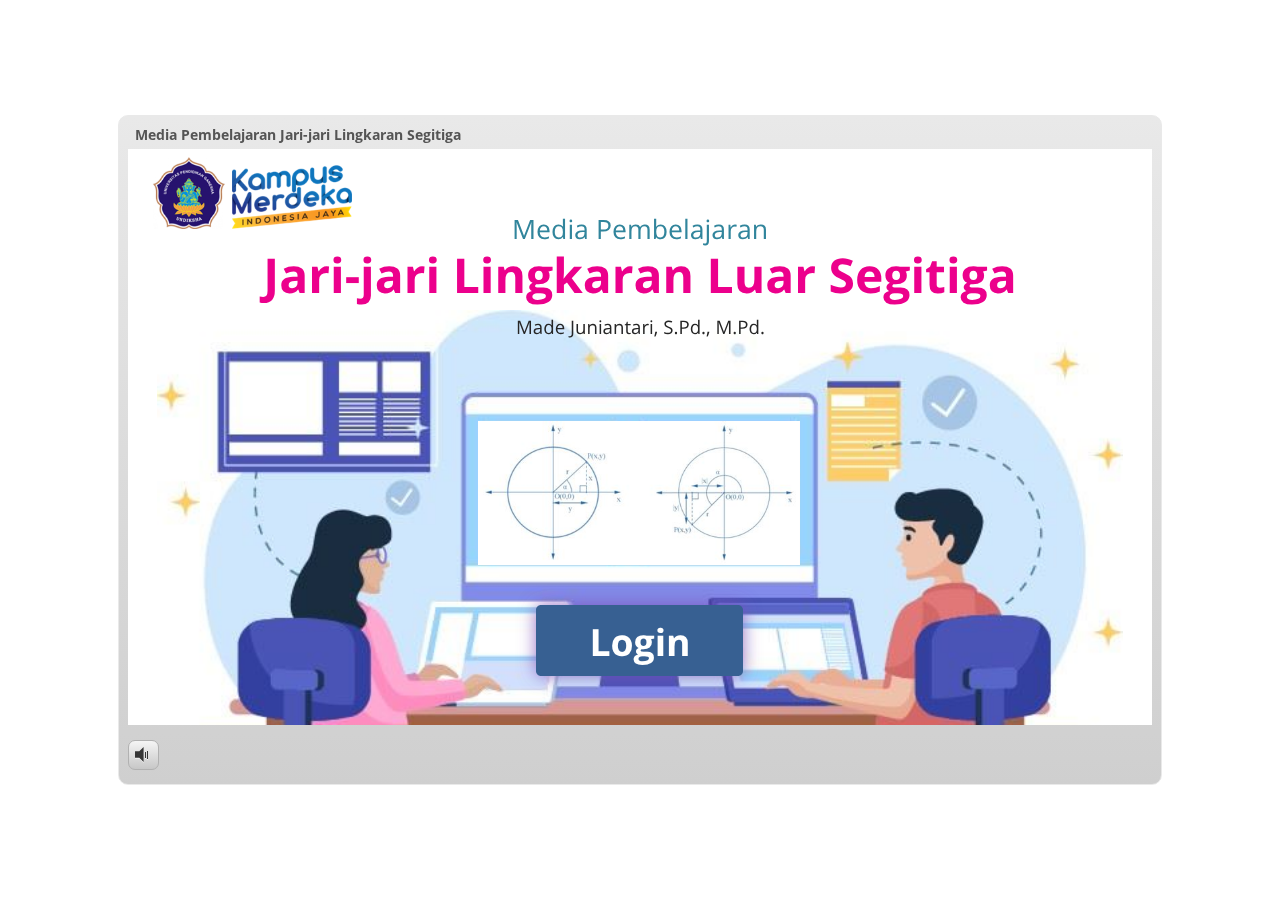
<file: story_html5.html>
<!DOCTYPE html>
<html lang="en-US">
<head>
  <meta charset="utf-8">
  <!-- Created using Storyline 3 - http://www.articulate.com  -->
  <!-- version: 3.10.22406.0 -->
  <title>Media Pembelajaran Jari-jari Lingkaran Segitiga</title>
  <meta http-equiv="x-ua-compatible" content="IE=edge" />
  <meta name="viewport" content="width=device-width, initial-scale=1.0, user-scalable=no, shrink-to-fit=no, minimal-ui" />
  <meta name="apple-mobile-web-app-capable" content="yes" />
  <style>
    html, body { height: 100%; padding: 0; margin: 0 }
    #app { height: 100%; width: 100%; }
  </style>
  
  <script>window.THREE = { };</script>
</head>
<body style="background: #FFFFFF" class="cs-HTML theme-classic">
  <!-- 360 -->
  <script>!function(e){function n(e,i){return e.test(i)}function i(e){var i=e||navigator.userAgent,o=i.split("[FBAN");if(void 0!==o[1]&&(i=o[0]),this.apple={phone:n(t,i),ipod:n(d,i),tablet:!n(t,i)&&n(s,i),device:n(t,i)||n(d,i)||n(s,i)},this.amazon={phone:n(h,i),tablet:!n(h,i)&&n(a,i),device:n(h,i)||n(a,i)},this.android={phone:n(h,i)||n(b,i),tablet:!n(h,i)&&!n(b,i)&&(n(a,i)||n(r,i)),device:n(h,i)||n(a,i)||n(b,i)||n(r,i)},this.windows={phone:n(l,i),tablet:n(p,i),device:n(l,i)||n(p,i)},this.other={blackberry:n(f,i),blackberry10:n(u,i),opera:n(c,i),firefox:n(A,i),chrome:n(w,i),device:n(f,i)||n(u,i)||n(c,i)||n(A,i)||n(w,i)},this.seven_inch=n(v,i),this.any=this.apple.device||this.android.device||this.windows.device||this.other.device||this.seven_inch,this.phone=this.apple.phone||this.android.phone||this.windows.phone,this.tablet=this.apple.tablet||this.android.tablet||this.windows.tablet,"undefined"==typeof window)return this}function o(){var e=new i;return e.Class=i,e}var t=/iPhone/i,d=/iPod/i,s=/iPad/i,b=/(?=.*\bAndroid\b)(?=.*\bMobile\b)/i,r=/Android/i,h=/(?=.*\bAndroid\b)(?=.*\bSD4930UR\b)/i,a=/(?=.*\bAndroid\b)(?=.*\b(?:KFOT|KFTT|KFJWI|KFJWA|KFSOWI|KFTHWI|KFTHWA|KFAPWI|KFAPWA|KFARWI|KFASWI|KFSAWI|KFSAWA)\b)/i,l=/IEMobile/i,p=/(?=.*\bWindows\b)(?=.*\bARM\b)/i,f=/BlackBerry/i,u=/BB10/i,c=/Opera Mini/i,w=/(CriOS|Chrome)(?=.*\bMobile\b)/i,A=/(?=.*\bFirefox\b)(?=.*\bMobile\b)/i,v=new RegExp("(?:Nexus 7|BNTV250|Kindle Fire|Silk|GT-P1000)","i");"undefined"!=typeof module&&module.exports&&"undefined"==typeof window?module.exports=i:"undefined"!=typeof module&&module.exports&&"undefined"!=typeof window?module.exports=o():"function"==typeof define&&define.amd?define("isMobile",[],e.isMobile=o()):e.isMobile=o()}(this);
    window.isMobile.apple.tablet = window.isMobile.apple.tablet ||
      (navigator.platform === 'MacIntel' && navigator.maxTouchPoints > 1);
    window.isMobile.apple.device = window.isMobile.apple.device || window.isMobile.apple.tablet;
    window.isMobile.tablet = window.isMobile.tablet || window.isMobile.apple.tablet;
    window.isMobile.any = window.isMobile.any || window.isMobile.apple.tablet;
  </script>

  <div id="focus-sink" aria-hidden="true" tabIndex=-1"></div>

  <div id="preso"></div>
  <script>
    window.DS = {};
    window.globals = {
      DATA_PATH_BASE: '',
      HAS_FRAME: true,
      HAS_SLIDE: true,

      lmsPresent: false,
      tinCanPresent: false,
      cmi5Present: false,
      aoSupport: false,
      scale: 'noscale',
      captureRc: false,
      browserSize: 'optimal',
      bgColor: '#FFFFFF',
      features: '',
      themeName: 'classic',
      preloaderColor: '#FFFFFF',
      suppressAnalytics: false,
      productChannel: 'perpetual',
      publishSource: 'storyline',
      aid: '',
      cid: '42c33171-9495-4efd-b12f-5ac0dff5a890',
      playerVersion: '3.10.22406.0',
      maxIosVideoElements: 5,

      
      parseParams: function(qs) {
        if (window.globals.parsedParams != null) {
          return window.globals.parsedParams;
        }
        qs = (qs || window.location.search.substr(1)).split('+').join(' ');
        var params = {},
            tokens,
            re = /[?&]?([^=]+)=([^&]*)/g;

        while (tokens = re.exec(qs)) {
          params[decodeURIComponent(tokens[1]).trim()] =
            decodeURIComponent(tokens[2]).trim();
        }
        window.globals.parsedParams = params;
        return params;
      }

    };

    (function() {

      var classTypes = [ 'desktop', 'mobile', 'phone', 'tablet' ];

      var addDeviceClasses = function(prefix, testObj) {
        var curr, i;
        for (i = 0; i < classTypes.length; i++) {
          curr = classTypes[i];
          if (testObj[curr]) {
            document.body.classList.add(prefix + curr);
          }
        }
      };

      var params = window.globals.parseParams(),
          isDevicePreview = params.devicepreview === '1',
          isPhoneOverride = params.deviceType === 'phone' || (isDevicePreview && params.phone == '1'),
          isTabletOverride = (params.deviceType === 'tablet' || isDevicePreview) && !isPhoneOverride,
          isMobileOverride = isPhoneOverride || isTabletOverride;

      var deviceView = {
        desktop: !window.isMobile.any && !isMobileOverride,
        mobile: window.isMobile.any || isMobileOverride,
        phone: isPhoneOverride || (window.isMobile.phone && !isTabletOverride),
        tablet: isTabletOverride || window.isMobile.tablet
      };

      window.globals.deviceView = deviceView;
      window.isMobile.desktop = !window.isMobile.any;
      window.isMobile.mobile = window.isMobile.any;

      addDeviceClasses('view-', deviceView);

    })();
  </script>
  
  <script src='story_content/user.js' type=text/javascript></script>
  <div class="slide-loader"></div>

  <script type="text/javascript">
    if (window.globals.deviceView.isMobile) { var doc = document, loader = doc.body.querySelector('.slide-loader'); [ 1, 2, 3 ].forEach(function(n) { var d = doc.createElement('div'); d.style.backgroundColor = window.globals.preloaderColor; d.classList.add('mobile-loader-dot'); d.classList.add('dot' + n); loader.appendChild(d); }); }
  </script>

  <div class="mobile-load-title-overlay" style="display: none">
    <div class="mobile-load-title">Media Pembelajaran Jari-jari Lingkaran Segitiga</div>
  </div>

  <div class="mobile-chrome-warning"></div>

  <script>
    
    if (window.autoSpider && window.vInterfaceObject) {
      document.querySelector('.mobile-load-title-overlay').style.display = 'none';
    }
  </script>

  

  <link rel="stylesheet" href="html5/data/css/output.min.css" data-noprefix />
</body>
<script src="html5/lib/scripts/ds-bootstrap.min.js"></script>
</html>
</file>
<file: html5/data/css/output.min.css>
@font-face {
  font-family: 'Open SansBold CharsBold31F4BFC8';
  src: url('[data-uri]');
  font-style: normal;
  font-weight: normal;
}
@font-face {
  font-family: 'Open Sans Charset1_ 672D5F44A1B';
  src: url('[data-uri]');
  font-style: normal;
  font-weight: normal;
}
@font-face {
  font-family: 'Open SansItalic CItalic8F09C45B';
  src: url('[data-uri]');
  font-style: normal;
  font-weight: normal;
}
@font-face {
  font-family: 'Open Sans Charset0_v9TY33EDE6F2';
  src: url('[data-uri]');
  font-style: normal;
  font-weight: normal;
}
@font-face {
  font-family: 'Open SansBold CharsBoldE47A47C6';
  src: url('[data-uri]');
  font-style: normal;
  font-weight: normal;
}
.cs-npnxabnsnfns00000000101 .cs-infopanel  {
  box-shadow: 0 1px 0 rgba(184, 184, 184, 1);
  background: rgba(255, 255, 255, 1);
}
.cs-npnxabnsnfns00000000101 .cs-infopanel .cs-link {
  color: rgba(124, 34, 128, 1);
}
.cs-npnxabnsnfns00000000101 .cs-infopanel .cs-link:hover {
  color: rgba(0, 0, 238, 1);
}
.cs-npnxabnsnfns00000000101 .cs-infopanel .cs-name {
  color: rgba(68, 68, 68, 1);
}
.cs-npnxabnsnfns00000000101 .cs-infopanel .cs-title {
  color: rgba(153, 153, 153, 1);
}
.cs-npnxabnsnfns00000000101 .cs-infopanelpopup  {
  box-shadow: 0 1px 0 rgba(184, 184, 184, 1);
  background: linear-gradient(180deg, rgba(233, 233, 233, 1) 0%, rgba(207, 207, 207, 1) 100%);
}
.cs-npnxabnsnfns00000000101 .cs-infopanelpopup .cs-link {
  color: rgba(124, 34, 128, 1);
}
.cs-npnxabnsnfns00000000101 .cs-infopanelpopup .cs-link:hover {
  color: rgba(0, 0, 238, 1);
}
.cs-npnxabnsnfns00000000101 .cs-infopanelpopup .cs-name {
  color: rgba(68, 68, 68, 1);
}
.cs-npnxabnsnfns00000000101 .cs-infopanelpopup .cs-bio {
  color: rgba(153, 153, 153, 1);
}
.cs-npnxabnsnfns00000000101 .cs-timer  {
  color: rgba(85, 85, 85, 1);
}
.cs-npnxabnsnfns00000000101 .cs-duration stop:first-child {
  stop-color: rgba(0, 215, 255, 1);
}
.cs-npnxabnsnfns00000000101 .cs-duration stop:last-child {
  stop-color: rgba(0, 171, 255, 1);
}
.cs-npnxabnsnfns00000000101 .cs-elapsed stop:first-child {
  stop-color: rgba(254, 227, 71, 1);
}
.cs-npnxabnsnfns00000000101 .cs-elapsed stop:last-child {
  stop-color: rgba(252, 204, 42, 1);
}
.cs-npnxabnsnfns00000000101 .cs-timer .cs-pie .cs-innerstroke {
  stroke: rgba(199, 199, 199, 1);
}
.cs-npnxabnsnfns00000000101 .cs-timer .cs-pie .cs-innerborder {
  stroke: rgba(255, 255, 255, 1);
}
.cs-npnxabnsnfns00000000101 .cs-window  {
  box-shadow: 0 8px 5px rgba(0, 0, 0, 0.2);
  border-color: rgba(234, 234, 234, 1);
  background: rgba(243, 243, 243, 1);
  color: rgba(85, 85, 85, 1);
}
.cs-npnxabnsnfns00000000101 .cs-window .cs-diva {
  border-color: rgba(247, 247, 247, 1);
}
.cs-npnxabnsnfns00000000101 .cs-window .cs-divb {
  border-color: rgba(211, 211, 211, 1);
}
.cs-npnxabnsnfns00000000101 .cs-editor .cs-editor-slide {
  color: rgba(85, 85, 85, 1);
}
.cs-npnxabnsnfns00000000101 .cs-editor .cs-editor-html {
  color: rgba(68, 68, 68, 1);
}
.cs-npnxabnsnfns00000000101 .cs-editor .cs-editor-button {
  text-shadow: 0 1px 0 rgba(240, 240, 240, 1);
  color: rgba(53, 53, 53, 1);
  border-color: rgba(177, 177, 177, 1);
  background: linear-gradient(180deg, rgba(245, 245, 245, 1) 0%, rgba(199, 199, 199, 1) 100%);
}
.cs-npnxabnsnfns00000000101 .cs-editor .cs-editor-button:hover {
  background: linear-gradient(180deg, rgba(242, 242, 242, 1) 0%, rgba(175, 175, 175, 1) 100%);
}
.cs-npnxabnsnfns00000000101 .cs-editor .cs-editor-button:active {
  background: linear-gradient(180deg, rgba(199, 199, 199, 1) 0%, rgba(244, 244, 244, 1) 100%);
}
.cs-npnxabnsnfns00000000101 .cs-listitem  {
  color: rgba(53, 53, 53, 1);
  border-color: rgba(223, 223, 223, 1);
}
.cs-npnxabnsnfns00000000101 .cs-listitem.cs-viewed {
  color: rgba(144, 144, 144, 1);
}
.cs-npnxabnsnfns00000000101 .cs-listitem.cs-selected {
  color: rgba(53, 53, 53, 1);
  background: rgba(192, 226, 241, 1);
}
.cs-npnxabnsnfns00000000101 .cs-listitem.cs-selected:hover {
  background: rgba(192, 226, 241, 1);
}
.cs-npnxabnsnfns00000000101 .cs-listitem.cs-selected.hover {
  background: rgba(192, 226, 241, 1);
}
.cs-npnxabnsnfns00000000101 .cs-listitem.cs-selected:focus {
  background: rgba(192, 226, 241, 1);
}
.cs-npnxabnsnfns00000000101 .cs-listitem .cs-icon-carrot {
  fill: rgba(53, 53, 53, 1);
}
.cs-npnxabnsnfns00000000101 .cs-listitem .cs-icon-carrot .cs-shadow {
  fill: rgba(255, 255, 255, 1);
}
.cs-npnxabnsnfns00000000101 .cs-listitem:hover {
  background: rgba(230, 230, 230, 1);
}
.cs-npnxabnsnfns00000000101 .cs-listitem.hover {
  background: rgba(230, 230, 230, 1);
}
.cs-npnxabnsnfns00000000101 .cs-listitem:focus {
  background: rgba(230, 230, 230, 1);
}
.cs-npnxabnsnfns00000000101 .cs-glossary  {
  color: rgba(53, 53, 53, 1);
}
.cs-npnxabnsnfns00000000101 .cs-glossary .cs-scrolling-panel {
  background: rgba(231, 231, 231, 1);
}
.cs-npnxabnsnfns00000000101 .cs-glossary .cs-term.cs-selected .cs-choice-list-trigger {
  color: rgba(53, 53, 53, 1);
  background: rgba(192, 226, 241, 1);
}
.cs-npnxabnsnfns00000000101 .cs-glossary .cs-term.cs-selected .cs-choice-list-trigger:focus {
  color: rgba(53, 53, 53, 1);
  background: rgba(192, 226, 241, 1);
}
.cs-npnxabnsnfns00000000101 .cs-glossary .cs-term:hover .cs-choice-list-trigger {
  background: rgba(230, 230, 230, 1);
}
.cs-npnxabnsnfns00000000101 .cs-glossary .cs-term.hover .cs-choice-list-trigger {
  background: rgba(230, 230, 230, 1);
}
.cs-npnxabnsnfns00000000101 .cs-glossary .cs-term .cs-choice-list-trigger:focus {
  background: rgba(230, 230, 230, 1);
}
.cs-npnxabnsnfns00000000101 .cs-glossary .cs-diva {
  border-color: rgba(226, 226, 226, 1);
}
.cs-npnxabnsnfns00000000101 .cs-glossary .cs-divb {
  border-color: rgba(226, 226, 226, 1);
}
.cs-npnxabnsnfns00000000101 .cs-glossary .cs-divc {
  border-color: rgba(250, 250, 250, 1);
}
.cs-npnxabnsnfns00000000101 .cs-glossary .cs-heading {
  color: rgba(68, 68, 68, 1);
}
.cs-npnxabnsnfns00000000101 .cs-resource .cs-separator {
  border-color: rgba(224, 224, 224, 1);
}
.cs-npnxabnsnfns00000000101 .cs-outline  {
  color: rgba(68, 68, 68, 1);
}
.cs-npnxabnsnfns00000000101 .cs-outline .cs-diva {
  border-color: rgba(198, 198, 198, 1);
}
.cs-npnxabnsnfns00000000101 .cs-outline .cs-divb {
  border-color: rgba(249, 249, 249, 1);
}
.cs-npnxabnsnfns00000000101 .cs-outline .cs-divc {
  border-color: rgba(225, 225, 225, 1);
}
.cs-npnxabnsnfns00000000101 .cs-outline .cs-search-filter:hover {
  color: rgba(0, 0, 238, 1);
}
.cs-npnxabnsnfns00000000101 .cs-outline .cs-search-filter.hover {
  color: rgba(0, 0, 238, 1);
}
.cs-npnxabnsnfns00000000101 .cs-transcript  {
  color: rgba(68, 68, 68, 1);
}
.cs-npnxabnsnfns00000000101 .cs-transcript .cs-div {
  border-color: rgba(225, 225, 225, 1);
}
.cs-npnxabnsnfns00000000101 .cs-tabs:not(.topmenu-item) {
  color: rgba(85, 85, 85, 1);
}
.cs-npnxabnsnfns00000000101 .cs-tabs .cs-inner-button:not(.topmenu-item) {
  text-shadow: 0 1px 0 rgba(240, 240, 240, 1);
}
.cs-npnxabnsnfns00000000101 .cs-tabs:hover:not(.topmenu-item) {
  color: rgba(51, 51, 51, 1);
}
.cs-npnxabnsnfns00000000101 .cs-tabs.cs-selected {
  background: rgba(243, 243, 243, 1);
  color: rgba(51, 51, 51, 1);
}
.cs-npnxabnsnfns00000000101 .cs-seekcontrol  {
  background: linear-gradient(180deg, rgba(245, 245, 245, 1) 0%, rgba(199, 199, 199, 1) 100%);
  border-color: rgba(177, 177, 177, 1);
}
.cs-npnxabnsnfns00000000101 .cs-seekcontrol .cs-button:hover .cs-icon {
  fill: rgba(85, 85, 85, 1);
}
.cs-npnxabnsnfns00000000101 .cs-seekcontrol .cs-button.hover .cs-icon {
  fill: rgba(85, 85, 85, 1);
}
.cs-npnxabnsnfns00000000101 .cs-seekcontrol .cs-button .cs-icon-shadow {
  fill: rgba(240, 240, 240, 1);
}
.cs-npnxabnsnfns00000000101 .cs-seekcontrol .cs-button .cs-icon {
  fill: rgba(45, 45, 45, 1);
}
.cs-npnxabnsnfns00000000101 .cs-seekcontrol .cs-seek .cs-fill {
  background: rgba(255, 255, 255, 1);
}
.cs-npnxabnsnfns00000000101 .cs-seekcontrol .cs-seek {
  background: rgba(231, 231, 231, 1);
  border-color: rgba(184, 184, 184, 1);
}
.cs-npnxabnsnfns00000000101 .cs-searchinput .cs-input {
  color: rgba(138, 138, 138, 1);
  border-color: rgba(173, 173, 173, 1);
  background: rgba(223, 223, 223, 1);
}
.cs-npnxabnsnfns00000000101 .cs-searchinput .cs-input:focus {
  color: rgba(51, 51, 51, 1);
  background: rgba(250, 250, 250, 1);
}
.cs-npnxabnsnfns00000000101 .cs-searchinput .cs-input:hover {
  box-shadow: inset 0 0 1px 0 rgba(107, 248, 255, 1);
}
.cs-npnxabnsnfns00000000101 .cs-searchinput .cs-input.hover {
  box-shadow: inset 0 0 1px 0 rgba(107, 248, 255, 1);
}
.cs-npnxabnsnfns00000000101 .cs-searchinput .cs-button .cs-icon {
  fill: rgba(138, 138, 138, 1);
}
.cs-npnxabnsnfns00000000101 .cs-searchinput .cs-button:hover {
  fill: linear-gradient(180deg, rgba(245, 245, 245, 1) 0%, rgba(199, 199, 199, 1) 100%);
}
.cs-npnxabnsnfns00000000101 .cs-searchinput .cs-button.hover {
  fill: linear-gradient(180deg, rgba(245, 245, 245, 1) 0%, rgba(199, 199, 199, 1) 100%);
}
.cs-npnxabnsnfns00000000101 .cs-menu  {
  box-shadow: 0 1px 0 rgba(184, 184, 184, 1);
  background: rgba(243, 243, 243, 1);
}
.cs-npnxabnsnfns00000000101 .cs-topmenu-item.active .cs-tab {
  background: rgba(243, 243, 243, 1);
}
.cs-npnxabnsnfns00000000101 .cs-logo  {
  box-shadow: 0 1px 0 rgba(184, 184, 184, 1);
  background: rgba(255, 255, 255, 1);
}
.cs-npnxabnsnfns00000000101 .cs-checkbox  {
  color: rgba(68, 68, 68, 1);
}
.cs-npnxabnsnfns00000000101 .cs-checkbox:hover {
  border-color: rgba(107, 248, 255, 1);
}
.cs-npnxabnsnfns00000000101 .cs-checkbox.hover {
  border-color: rgba(107, 248, 255, 1);
}
.cs-npnxabnsnfns00000000101 .cs-checkbox .cs-box {
  color: rgba(255, 255, 255, 1);
  border-color: rgba(184, 184, 184, 1);
}
.cs-npnxabnsnfns00000000101 .cs-checkbox .cs-box:checked::after {
  color: rgba(51, 204, 0, 1);
}
.cs-npnxabnsnfns00000000101 .cs-button  {
  text-shadow: 0 1px 0 rgba(240, 240, 240, 1);
  color: rgba(53, 53, 53, 1);
  border-color: rgba(177, 177, 177, 1);
  background: linear-gradient(180deg, rgba(245, 245, 245, 1) 0%, rgba(199, 199, 199, 1) 100%);
  box-shadow: 0 1px 0 rgba(207, 207, 207, 1);
}
.cs-npnxabnsnfns00000000101 .cs-button .cs-icon {
  fill: rgba(53, 53, 53, 1);
}
.cs-npnxabnsnfns00000000101 .cs-button .cs-icon-shadow {
  fill: rgba(240, 240, 240, 1);
}
.cs-npnxabnsnfns00000000101 .cs-button:hover {
  background: linear-gradient(180deg, rgba(242, 242, 242, 1) 0%, rgba(175, 175, 175, 1) 100%);
}
.cs-npnxabnsnfns00000000101 .cs-button.hover {
  background: linear-gradient(180deg, rgba(242, 242, 242, 1) 0%, rgba(175, 175, 175, 1) 100%);
}
.cs-npnxabnsnfns00000000101 .cs-button:active {
  background: linear-gradient(180deg, rgba(199, 199, 199, 1) 0%, rgba(244, 244, 244, 1) 100%);
}
.cs-npnxabnsnfns00000000101 .cs-button.cs-disabled:hover {
  background: linear-gradient(180deg, rgba(245, 245, 245, 1) 0%, rgba(199, 199, 199, 1) 100%);
}
.cs-npnxabnsnfns00000000101 .cs-button.cs-disabled.hover {
  background: linear-gradient(180deg, rgba(245, 245, 245, 1) 0%, rgba(199, 199, 199, 1) 100%);
}
.cs-npnxabnsnfns00000000101 .cs-button.cs-disabled:active {
  background: linear-gradient(180deg, rgba(245, 245, 245, 1) 0%, rgba(199, 199, 199, 1) 100%);
}
.cs-npnxabnsnfns00000000101 .cs-button.cs-volume:hover {
  background: linear-gradient(180deg, rgba(245, 245, 245, 1) 0%, rgba(199, 199, 199, 1) 100%);
}
.cs-npnxabnsnfns00000000101 .cs-button.cs-volume.hover {
  background: linear-gradient(180deg, rgba(245, 245, 245, 1) 0%, rgba(199, 199, 199, 1) 100%);
}
.cs-npnxabnsnfns00000000101 .cs-button.cs-volume:active {
  background: linear-gradient(180deg, rgba(245, 245, 245, 1) 0%, rgba(199, 199, 199, 1) 100%);
}
.cs-npnxabnsnfns00000000101.cs-base  {
  color: rgba(85, 85, 85, 1);
  border-color: rgba(233, 233, 233, 1);
  background: linear-gradient(180deg, rgba(233, 233, 233, 1) 0%, rgba(207, 207, 207, 1) 100%);
}
.cs-npnxabnsnfns00000000101.cs-base .cs-separator .cs-diva {
  background: rgba(211, 211, 211, 1);
}
.cs-npnxabnsnfns00000000101.cs-base .cs-separator .cs-divb {
  background: rgba(247, 247, 247, 1);
}
.cs-npnxabnsnfns00000000101.cs-base .cs-topmenu-item.active .cs-tab {
  border-color: rgba(211, 211, 211, 1);
}
.cs-npnxabnsnfns00000000101.cs-base .cs-topmenu-item.active .cs-panel {
  border-color: rgba(211, 211, 211, 1);
}
.cs-npnxabnsnfns00000000101.cs-base .cs-left {
  background: linear-gradient(180deg, rgba(219, 219, 219, 1) 0%, rgba(195, 195, 195, 1) 100%);
}
.cs-npnxabnsnfns00000000101.cs-base .cs-area-primary .cs-slide-container {
  background: linear-gradient(180deg, rgba(233, 233, 233, 1) 0%, rgba(207, 207, 207, 1) 100%);
}
.cs-npnxabnsnfns00000000101 .cs-volume::-moz-range-thumb {
  border-color: rgba(165, 165, 165, 1);
  box-shadow: inset 0 0 1px 0 rgba(212, 212, 212, 1);
  background: rgba(200, 200, 200, 1);
}
.cs-npnxabnsnfns00000000101 .cs-volume::-ms-thumb {
  border-color: rgba(165, 165, 165, 1);
  box-shadow: inset 0 0 1px 0 rgba(212, 212, 212, 1);
  background: rgba(200, 200, 200, 1);
}
.cs-npnxabnsnfns00000000101 .cs-volume::-webkit-slider-thumb {
  border-color: rgba(165, 165, 165, 1);
  box-shadow: inset 0 0 1px 0 rgba(212, 212, 212, 1);
  background: rgba(200, 200, 200, 1);
}
.cs-npnxabnsnfns00000000101 .cs-volume::-moz-range-track {
  border-color: rgba(242, 242, 242, 1);
  background: linear-gradient(180deg, rgba(188, 188, 188, 1) 0%, rgba(188, 188, 188, 1) 50.196%, rgba(195, 195, 195, 1) 100%);
}
.cs-npnxabnsnfns00000000101 .cs-volume::-ms-track {
  border-color: rgba(242, 242, 242, 1);
  background: linear-gradient(180deg, rgba(188, 188, 188, 1) 0%, rgba(188, 188, 188, 1) 50.196%, rgba(195, 195, 195, 1) 100%);
}
.cs-npnxabnsnfns00000000101 .cs-volume::-webkit-slider-runnable-track {
  border-color: rgba(242, 242, 242, 1);
  background: linear-gradient(180deg, rgba(188, 188, 188, 1) 0%, rgba(188, 188, 188, 1) 50.196%, rgba(195, 195, 195, 1) 100%);
}
body.show-focus .tab-focus-box {
  border-color: rgba(255, 255, 0, 1);
}
.skipnav {
  border-color: rgba(255, 255, 0, 1);
}
.fn-npnxnanbsnfns00000000101 {
  font-family: 'Open SansD6FFC9F9';
  -webkit-font-variant-ligatures: no-common-ligatures;
  font-variant-ligatures: no-common-ligatures;
}
.fn-pxabnsnfns00000000101 {
  font-family: 'Open SansD6FFC9F9';
  -webkit-font-variant-ligatures: no-common-ligatures;
  font-variant-ligatures: no-common-ligatures;
}
.fn-npxnabnsnfns00000000101 {
  font-family: 'Open SansD6FFC9F9';
  -webkit-font-variant-ligatures: no-common-ligatures;
  font-variant-ligatures: no-common-ligatures;
}
.fn-npnxnanbnsnfns00000000101 {
  font-family: 'Open SansD6FFC9F9';
  -webkit-font-variant-ligatures: no-common-ligatures;
  font-variant-ligatures: no-common-ligatures;
}
.fn-pxabnsnfns00000000100 {
  font-family: 'Open SansD6FFC9F9';
  -webkit-font-variant-ligatures: no-common-ligatures;
  font-variant-ligatures: no-common-ligatures;
}
.fn-npnxabnsnfns00000000101 {
  font-family: 'Open SansD6FFC9F9';
  -webkit-font-variant-ligatures: no-common-ligatures;
  font-variant-ligatures: no-common-ligatures;
}
.fn-npnxabsnfns00000000101 {
  font-family: 'Open SansD6FFC9F9';
  -webkit-font-variant-ligatures: no-common-ligatures;
  font-variant-ligatures: no-common-ligatures;
}
@font-face {
  font-family: 'Open SansD6FFC9F9';
  src: url('[data-uri]');
  font-style: normal;
  font-weight: bold;
}
@font-face {
  font-family: 'Open SansD6FFC9F9';
  src: url('[data-uri]');
  font-style: normal;
  font-weight: normal;
}
.cs-InvalidPromptSlide .cs-6mSopP1fA3d-InvalidPromptSlide-btn0 {
  color: rgba(53, 53, 53, 1);
  border-color: rgba(177, 177, 177, 1);
  background: linear-gradient(180deg, rgba(245, 245, 245, 1) 0%, rgba(199, 199, 199, 1) 100%);
  text-shadow: 0 1px 0 rgba(240, 240, 240, 1);
}
.cs-InvalidPromptSlide .cs-6mSopP1fA3d-InvalidPromptSlide-btn0 .cs-html {
  color: rgba(68, 68, 68, 1);
}
.cs-InvalidPromptSlide .cs-6mSopP1fA3d-InvalidPromptSlide-btn0 .cs-slide {
  border-color: rgba(85, 85, 85, 1);
}
.cs-InvalidPromptSlide .cs-6mSopP1fA3d-InvalidPromptSlide-btn0:hover {
  background: linear-gradient(180deg, rgba(242, 242, 242, 1) 0%, rgba(175, 175, 175, 1) 100%);
}
.cs-InvalidPromptSlide .cs-6mSopP1fA3d-InvalidPromptSlide-btn0:active {
  background: linear-gradient(180deg, rgba(199, 199, 199, 1) 0%, rgba(244, 244, 244, 1) 100%);
}
.cs-PrintPromptSlide .cs-6mSopP1fA3d-PrintPromptSlide-btn0 {
  color: rgba(53, 53, 53, 1);
  border-color: rgba(177, 177, 177, 1);
  background: linear-gradient(180deg, rgba(245, 245, 245, 1) 0%, rgba(199, 199, 199, 1) 100%);
  text-shadow: 0 1px 0 rgba(240, 240, 240, 1);
}
.cs-PrintPromptSlide .cs-6mSopP1fA3d-PrintPromptSlide-btn0 .cs-html {
  color: rgba(68, 68, 68, 1);
}
.cs-PrintPromptSlide .cs-6mSopP1fA3d-PrintPromptSlide-btn0 .cs-slide {
  border-color: rgba(85, 85, 85, 1);
}
.cs-PrintPromptSlide .cs-6mSopP1fA3d-PrintPromptSlide-btn0:hover {
  background: linear-gradient(180deg, rgba(242, 242, 242, 1) 0%, rgba(175, 175, 175, 1) 100%);
}
.cs-PrintPromptSlide .cs-6mSopP1fA3d-PrintPromptSlide-btn0:active {
  background: linear-gradient(180deg, rgba(199, 199, 199, 1) 0%, rgba(244, 244, 244, 1) 100%);
}
.cs-ScrollPromptSlide .cs-6mSopP1fA3d-ScrollPromptSlide-btn0 {
  color: rgba(53, 53, 53, 1);
  border-color: rgba(177, 177, 177, 1);
  background: linear-gradient(180deg, rgba(245, 245, 245, 1) 0%, rgba(199, 199, 199, 1) 100%);
  text-shadow: 0 1px 0 rgba(240, 240, 240, 1);
}
.cs-ScrollPromptSlide .cs-6mSopP1fA3d-ScrollPromptSlide-btn0 .cs-html {
  color: rgba(68, 68, 68, 1);
}
.cs-ScrollPromptSlide .cs-6mSopP1fA3d-ScrollPromptSlide-btn0 .cs-slide {
  border-color: rgba(85, 85, 85, 1);
}
.cs-ScrollPromptSlide .cs-6mSopP1fA3d-ScrollPromptSlide-btn0:hover {
  background: linear-gradient(180deg, rgba(242, 242, 242, 1) 0%, rgba(175, 175, 175, 1) 100%);
}
.cs-ScrollPromptSlide .cs-6mSopP1fA3d-ScrollPromptSlide-btn0:active {
  background: linear-gradient(180deg, rgba(199, 199, 199, 1) 0%, rgba(244, 244, 244, 1) 100%);
}
.cs-ResumePromptSlide .cs-6mSopP1fA3d-ResumePromptSlide-btn0 {
  color: rgba(53, 53, 53, 1);
  border-color: rgba(177, 177, 177, 1);
  background: linear-gradient(180deg, rgba(245, 245, 245, 1) 0%, rgba(199, 199, 199, 1) 100%);
  text-shadow: 0 1px 0 rgba(240, 240, 240, 1);
}
.cs-ResumePromptSlide .cs-6mSopP1fA3d-ResumePromptSlide-btn0 .cs-html {
  color: rgba(68, 68, 68, 1);
}
.cs-ResumePromptSlide .cs-6mSopP1fA3d-ResumePromptSlide-btn0 .cs-slide {
  border-color: rgba(85, 85, 85, 1);
}
.cs-ResumePromptSlide .cs-6mSopP1fA3d-ResumePromptSlide-btn0:hover {
  background: linear-gradient(180deg, rgba(242, 242, 242, 1) 0%, rgba(175, 175, 175, 1) 100%);
}
.cs-ResumePromptSlide .cs-6mSopP1fA3d-ResumePromptSlide-btn0:active {
  background: linear-gradient(180deg, rgba(199, 199, 199, 1) 0%, rgba(244, 244, 244, 1) 100%);
}
.cs-ResumePromptSlide .cs-6mSopP1fA3d-ResumePromptSlide-btn1 {
  color: rgba(53, 53, 53, 1);
  border-color: rgba(177, 177, 177, 1);
  background: linear-gradient(180deg, rgba(245, 245, 245, 1) 0%, rgba(199, 199, 199, 1) 100%);
  text-shadow: 0 1px 0 rgba(240, 240, 240, 1);
}
.cs-ResumePromptSlide .cs-6mSopP1fA3d-ResumePromptSlide-btn1 .cs-html {
  color: rgba(68, 68, 68, 1);
}
.cs-ResumePromptSlide .cs-6mSopP1fA3d-ResumePromptSlide-btn1 .cs-slide {
  border-color: rgba(85, 85, 85, 1);
}
.cs-ResumePromptSlide .cs-6mSopP1fA3d-ResumePromptSlide-btn1:hover {
  background: linear-gradient(180deg, rgba(242, 242, 242, 1) 0%, rgba(175, 175, 175, 1) 100%);
}
.cs-ResumePromptSlide .cs-6mSopP1fA3d-ResumePromptSlide-btn1:active {
  background: linear-gradient(180deg, rgba(199, 199, 199, 1) 0%, rgba(244, 244, 244, 1) 100%);
}
.cs-ExternalInterfaceErrorSlide .cs-buttonOK {
  color: rgba(53, 53, 53, 1);
  border-color: rgba(177, 177, 177, 1);
  background: linear-gradient(180deg, rgba(245, 245, 245, 1) 0%, rgba(199, 199, 199, 1) 100%);
  text-shadow: 0 1px 0 rgba(240, 240, 240, 1);
}
.cs-ExternalInterfaceErrorSlide .cs-buttonOK .cs-html {
  color: rgba(68, 68, 68, 1);
}
.cs-ExternalInterfaceErrorSlide .cs-buttonOK .cs-slide {
  border-color: rgba(85, 85, 85, 1);
}
.cs-ExternalInterfaceErrorSlide .cs-buttonOK:hover {
  background: linear-gradient(180deg, rgba(242, 242, 242, 1) 0%, rgba(175, 175, 175, 1) 100%);
}
.cs-ExternalInterfaceErrorSlide .cs-buttonOK:active {
  background: linear-gradient(180deg, rgba(199, 199, 199, 1) 0%, rgba(244, 244, 244, 1) 100%);
}
</file>
